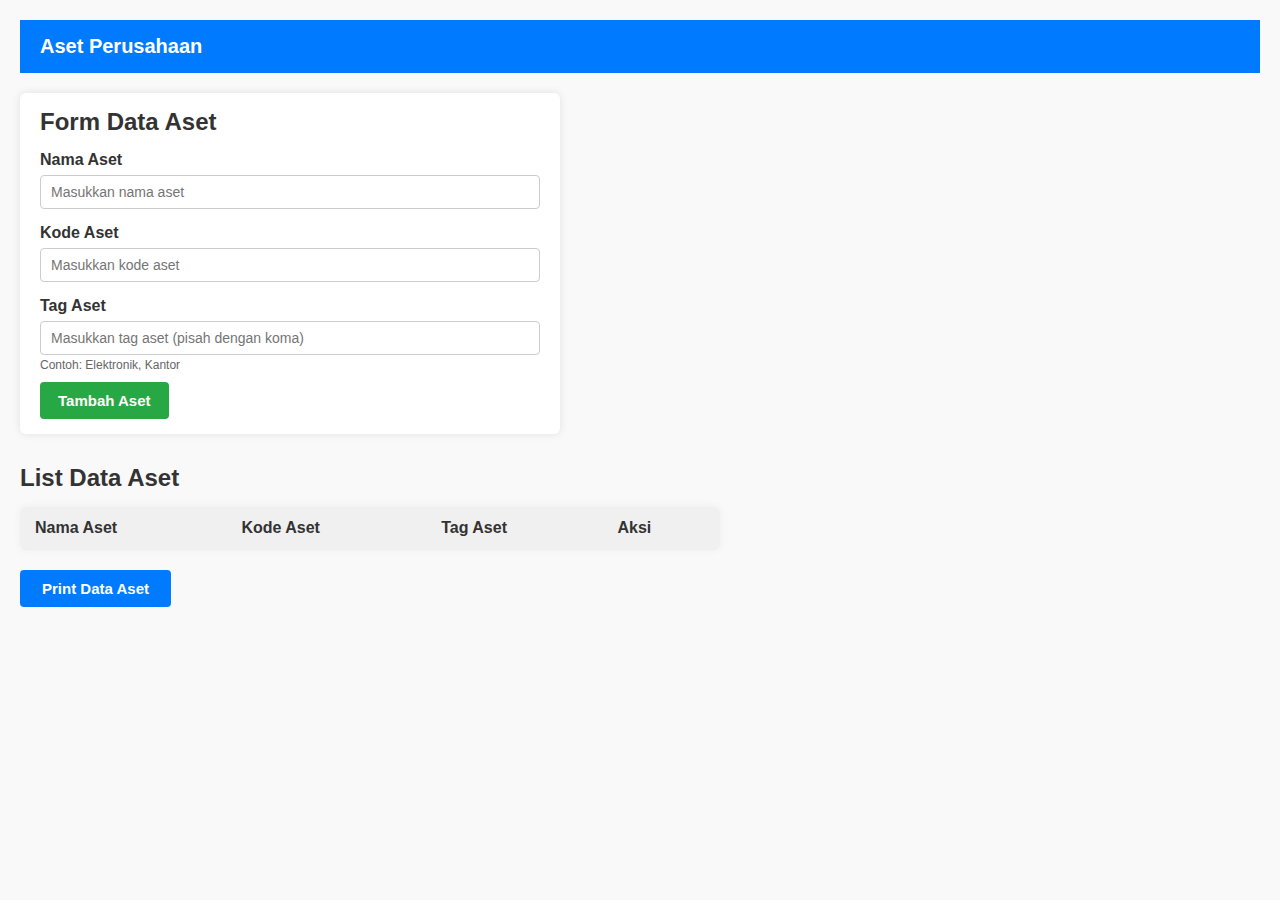
<file: index.html>
<!DOCTYPE html>
<html lang="id">
<head>
  <meta charset="UTF-8" />
  <meta name="viewport" content="width=device-width, initial-scale=1" />
  <link rel="stylesheet" href="style.css">
  <title>Manajemen Aset Perusahaan</title>
</head>
<body>
  <header>Aset Perusahaan</header>

  <section>
    <form action="print.html" method="get">
    <h2>Form Data Aset</h2>
    <form id="formAset">
      <label for="namaAset">Nama Aset</label>
      <input type="text" id="namaAset" placeholder="Masukkan nama aset" required />
      
      <label for="kodeAset">Kode Aset</label>
      <input type="text" id="kodeAset" placeholder="Masukkan kode aset" required />
      
      <label for="tagAset">Tag Aset</label>
      <input type="text" id="tagAset" placeholder="Masukkan tag aset (pisah dengan koma)" required />
      <div class="form-text">Contoh: Elektronik, Kantor</div>
      
      <button type="submit">Tambah Aset</button>
    </form>
  </section>

  <section>
    <h2>List Data Aset</h2>
    <table id="tableAset">
      <thead>
        <tr>
          <th>Nama Aset</th>
          <th>Kode Aset</th>
          <th>Tag Aset</th>
          <th>Aksi</th>
        </tr>
      </thead>
      <tbody></tbody>
    </table>

    <button id="btnPrint">Print Data Aset</button>
  </section>

  <script>
    const form = document.getElementById('formAset');
    const tbody = document.querySelector('#tableAset tbody');
    const btnPrint = document.getElementById('btnPrint');

    let asetData = [];

    function renderTable() {
      tbody.innerHTML = '';
      asetData.forEach((aset, idx) => {
        const tr = document.createElement('tr');
        tr.innerHTML = `
          <td>${aset.nama}</td>
          <td>${aset.kode}</td>
          <td>${aset.tag}</td>
          <td><button class="btn-danger" onclick="hapusAset(${idx})">Hapus</button></td>
        `;
        tbody.appendChild(tr);
      });
    }

    function hapusAset(idx) {
      asetData.splice(idx, 1);
      renderTable();
    }

    form.addEventListener('submit', (e) => {
      e.preventDefault();
      const nama = document.getElementById('namaAset').value.trim();
      const kode = document.getElementById('kodeAset').value.trim();
      const tag = document.getElementById('tagAset').value.trim();

      if(nama && kode && tag) {
        asetData.push({nama, kode, tag});
        renderTable();
        form.reset();
      }
    });

    btnPrint.addEventListener('click', () => {
      localStorage.setItem('asetDataPrint', JSON.stringify(asetData));
      window.open('print.html', '_blank');
    });

    // Expose hapusAset ke global agar tombol bisa akses
    window.hapusAset = hapusAset;
  </script>
</body>
</html>
</file>
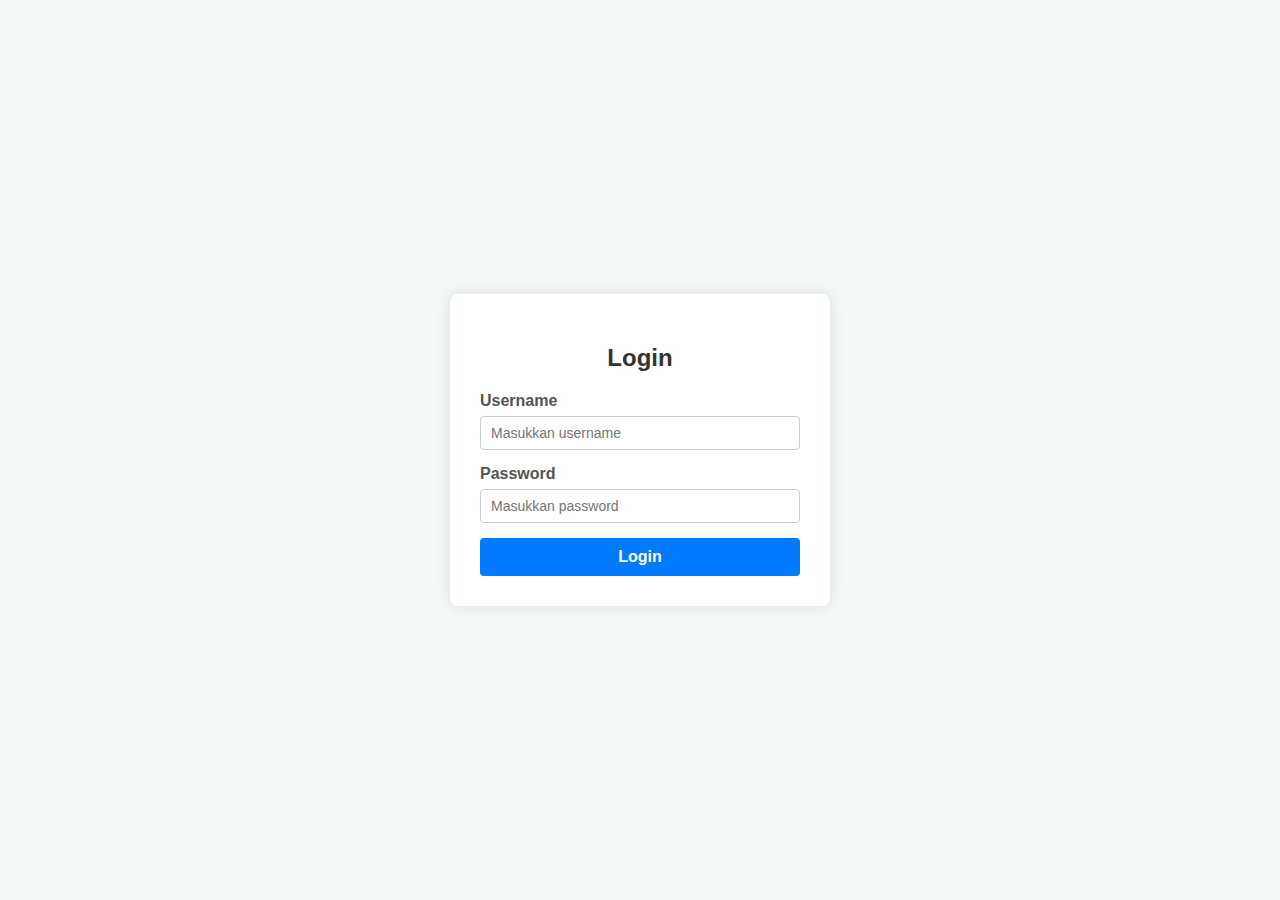
<file: login.html>
<!DOCTYPE html>
<html lang="id">
<head>
  <meta charset="UTF-8" />
  <meta name="viewport" content="width=device-width, initial-scale=1" />
  <link rel="stylesheet" href="login.css">
  <title>Login</title>
</head>
<body>
  <div class="login-card">
    <form action="index.html" method="get">
    <h2>Login</h2>
    <form>
      <label for="username">Username</label>
      <input type="text" id="username" placeholder="Masukkan username" required />
      
      <label for="password">Password</label>
      <input type="password" id="password" placeholder="Masukkan password" required />
      
      <button type="submit">Login</button>
    </form>
  </div>
</body>
</html>
</file>
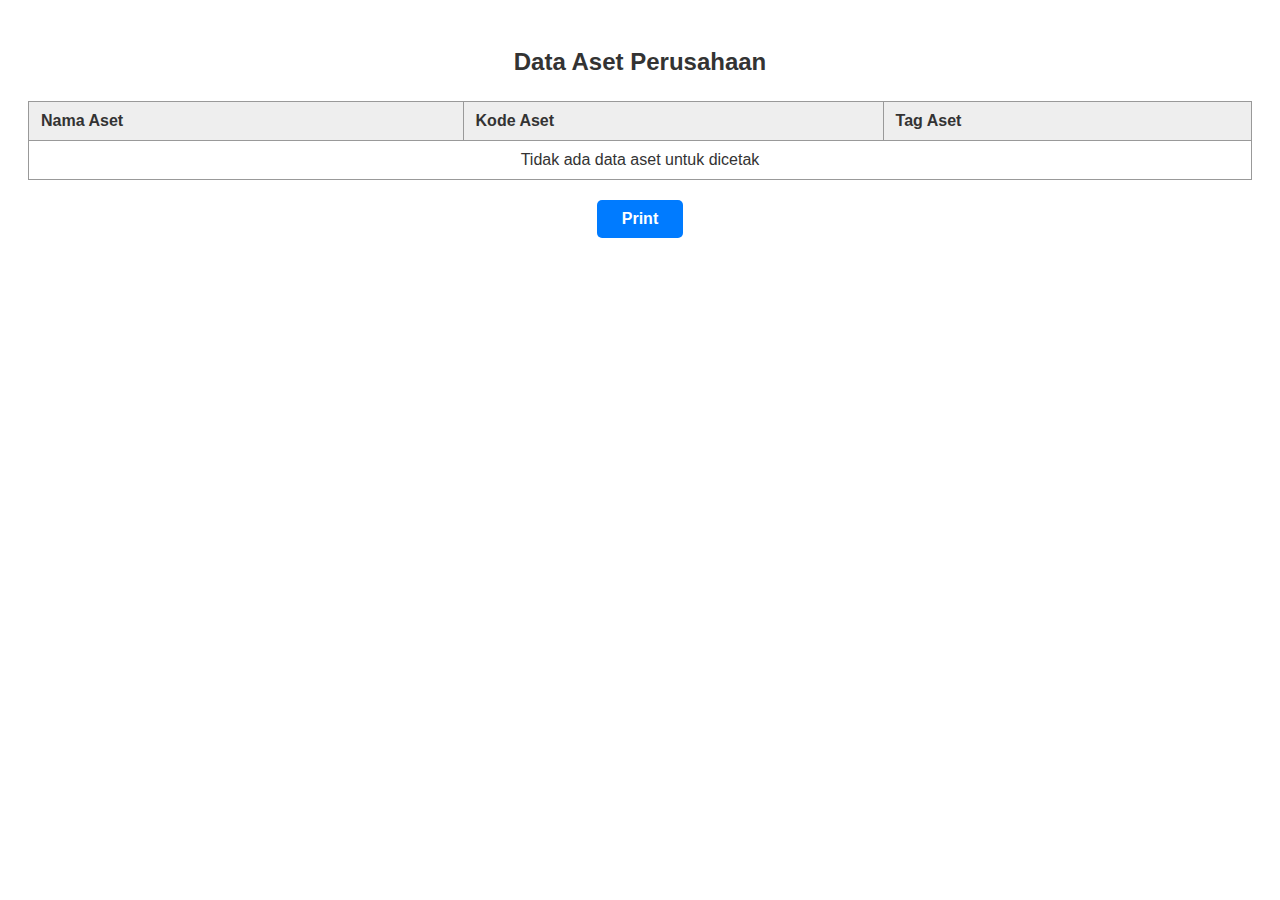
<file: print.html>
<!DOCTYPE html>
<html lang="id">
<head>
  <meta charset="UTF-8" />
  <meta name="viewport" content="width=device-width, initial-scale=1" />
  <link rel="stylesheet" href="print.css">
  <title>Print Data Aset</title>
</head>
<body>
  <h2>Data Aset Perusahaan</h2>
  <table>
    <thead>
      <tr>
        <th>Nama Aset</th>
        <th>Kode Aset</th>
        <th>Tag Aset</th>
      </tr>
    </thead>
    <tbody id="tbodyData"></tbody>
  </table>

  <button onclick="window.print()">Print</button>

  <script>
    const tbody = document.getElementById('tbodyData');
    const data = JSON.parse(localStorage.getItem('asetDataPrint')) || [];

    if(data.length === 0) {
      tbody.innerHTML = '<tr><td colspan="3" style="text-align:center;">Tidak ada data aset untuk dicetak</td></tr>';
    } else {
      data.forEach(aset => {
        const tr = document.createElement('tr');
        tr.innerHTML = `
          <td>${aset.nama}</td>
          <td>${aset.kode}</td>
          <td>${aset.tag}</td>
        `;
        tbody.appendChild(tr);
      });
    }
  </script>
</body>
</html>
</file>
<file: style.css>
body {
      font-family: Arial, sans-serif;
      margin: 0; padding: 20px;
      background-color: #f9f9f9;
      color: #333;
}
header {
      background-color: #007bff;
      color: white;
      padding: 15px 20px;
      font-size: 20px;
      font-weight: bold;
      margin-bottom: 20px;
}
h2 {
      margin-top: 0;
      margin-bottom: 15px;
}
form {
      background: white;
      padding: 15px 20px;
      border-radius: 6px;
      box-shadow: 0 0 8px rgba(0,0,0,0.1);
      max-width: 500px;
      margin-bottom: 30px;
}
label {
      display: block;
      margin-bottom: 6px;
      font-weight: 600;
}
input[type="text"] {
      width: 100%;
      padding: 8px 10px;
      margin-bottom: 15px;
      border: 1px solid #ccc;
      border-radius: 4px;
      box-sizing: border-box;
      font-size: 14px;
}
.form-text {
      font-size: 12px;
      color: #666;
      margin-top: -12px;
      margin-bottom: 10px;
}
button {
      background-color: #28a745;
      border: none;
      padding: 10px 18px;
      color: white;
      font-weight: 600;
      cursor: pointer;
      border-radius: 4px;
      font-size: 15px;
}
button:hover {
      background-color: #1e7e34;
}
table {
      width: 100%;
      max-width: 700px;
      border-collapse: collapse;
      background: white;
      box-shadow: 0 0 10px rgba(0,0,0,0.05);
      border-radius: 6px;
      overflow: hidden;
}
th, td {
      padding: 12px 15px;
      border-bottom: 1px solid #eee;
      text-align: left;
}
th {
      background-color: #f0f0f0;
      font-weight: 700;
}
tr:hover {
      background-color: #f5f5f5;
}
.btn-danger {
      background-color: #dc3545;
      border: none;
      padding: 6px 12px;
      color: white;
      border-radius: 4px;
      cursor: pointer;
      font-size: 13px;
}
.btn-danger:hover {
      background-color: #a71d2a;
}
#btnPrint {
      margin-top: 20px;
      background-color: #007bff;
      border: none;
      padding: 10px 22px;
      color: white;
      font-weight: 600;
      cursor: pointer;
      border-radius: 4px;
      font-size: 15px;
}
#btnPrint:hover {
      background-color: #0056b3;
}
</file>
<file: login.css>
body {
      font-family: Arial, sans-serif;
      background-color: #f4f7f8;
      display: flex;
      justify-content: center;
      align-items: center;
      height: 100vh;
      margin: 0;
}
    .login-card {
      background: white;
      padding: 30px;
      border-radius: 8px;
      box-shadow: 0 0 15px rgba(0,0,0,0.1);
      width: 320px;
}
h2 {
      margin-bottom: 20px;
      text-align: center;
      color: #333;
}
label {
      display: block;
      margin-bottom: 6px;
      font-weight: 600;
      color: #555;
}
input[type="text"],
input[type="password"] {
      width: 100%;
      padding: 8px 10px;
      margin-bottom: 15px;
      border: 1px solid #ccc;
      border-radius: 4px;
      box-sizing: border-box;
      font-size: 14px;
}
button {
      width: 100%;
      padding: 10px 0;
      background-color: #007bff;
      border: none;
      border-radius: 4px;
      color: white;
      font-size: 16px;
      cursor: pointer;
      font-weight: 600;
    }
button:hover {
      background-color: #0056b3;
}
</file>
<file: print.css>
body {
      font-family: Arial, sans-serif;
      padding: 20px;
      color: #333;
      background-color: #fff;
    }
    h2 {
      text-align: center;
      margin-bottom: 25px;
    }
    table {
      width: 100%;
      border-collapse: collapse;
      margin-bottom: 20px;
    }
    th, td {
      border: 1px solid #999;
      padding: 10px 12px;
      text-align: left;
    }
    th {
      background-color: #eee;
    }
    button {
      display: block;
      margin: 0 auto;
      padding: 10px 25px;
      font-size: 16px;
      background-color: #007bff;
      border: none;
      color: white;
      border-radius: 5px;
      cursor: pointer;
      font-weight: 600;
    }
    button:hover {
      background-color: #0056b3;
    }
    @media print {
      button {
        display: none;
      }
    }
</file>
